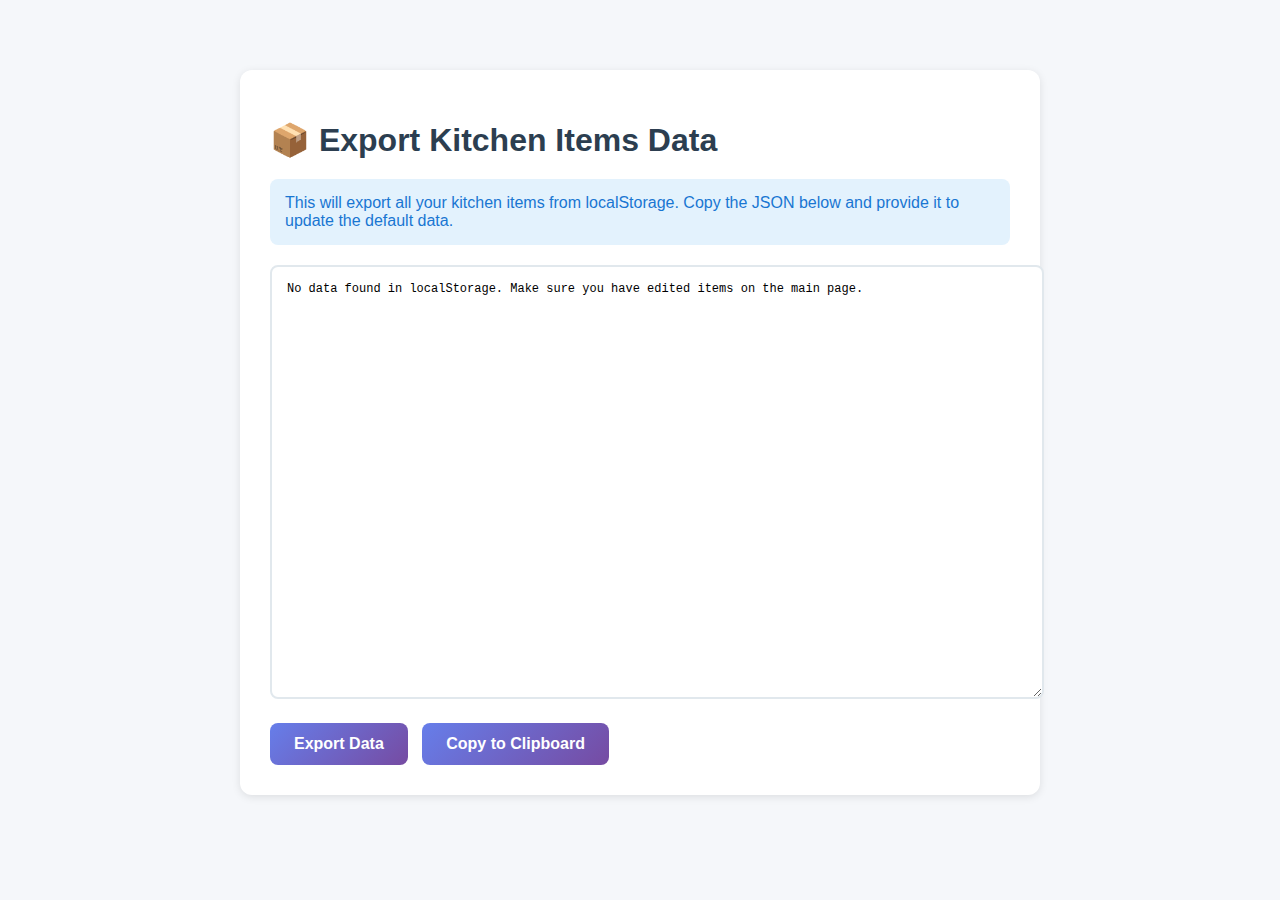
<file: export-data.html>
<!DOCTYPE html>
<html lang="en">
<head>
    <meta charset="UTF-8">
    <meta name="viewport" content="width=device-width, initial-scale=1.0">
    <title>Export Kitchen Data</title>
    <style>
        body {
            font-family: -apple-system, BlinkMacSystemFont, 'Segoe UI', Roboto, sans-serif;
            max-width: 800px;
            margin: 50px auto;
            padding: 20px;
            background: #f5f7fa;
        }
        .container {
            background: white;
            padding: 30px;
            border-radius: 12px;
            box-shadow: 0 2px 8px rgba(0,0,0,0.1);
        }
        h1 {
            color: #2c3e50;
            margin-bottom: 20px;
        }
        textarea {
            width: 100%;
            min-height: 400px;
            padding: 15px;
            border: 2px solid #e1e8ed;
            border-radius: 8px;
            font-family: 'Courier New', monospace;
            font-size: 12px;
            margin-bottom: 20px;
        }
        button {
            background: linear-gradient(135deg, #667eea 0%, #764ba2 100%);
            color: white;
            border: none;
            padding: 12px 24px;
            border-radius: 8px;
            font-size: 16px;
            font-weight: 600;
            cursor: pointer;
            margin-right: 10px;
        }
        button:hover {
            opacity: 0.9;
        }
        .info {
            background: #e3f2fd;
            padding: 15px;
            border-radius: 8px;
            margin-bottom: 20px;
            color: #1976d2;
        }
    </style>
</head>
<body>
    <div class="container">
        <h1>📦 Export Kitchen Items Data</h1>
        <div class="info">
            This will export all your kitchen items from localStorage. Copy the JSON below and provide it to update the default data.
        </div>
        <textarea id="exportData" readonly></textarea>
        <button onclick="exportData()">Export Data</button>
        <button onclick="copyToClipboard()">Copy to Clipboard</button>
    </div>

    <script>
        function exportData() {
            const data = localStorage.getItem('kitchenItems');
            const textarea = document.getElementById('exportData');
            
            if (data) {
                try {
                    const parsed = JSON.parse(data);
                    const formatted = JSON.stringify(parsed, null, 4);
                    textarea.value = formatted;
                } catch (e) {
                    textarea.value = 'Error parsing data: ' + e.message;
                }
            } else {
                textarea.value = 'No data found in localStorage. Make sure you have edited items on the main page.';
            }
        }

        function copyToClipboard() {
            const textarea = document.getElementById('exportData');
            textarea.select();
            document.execCommand('copy');
            alert('Copied to clipboard!');
        }

        // Auto-export on load
        window.onload = exportData;
    </script>
</body>
</html>
</file>
